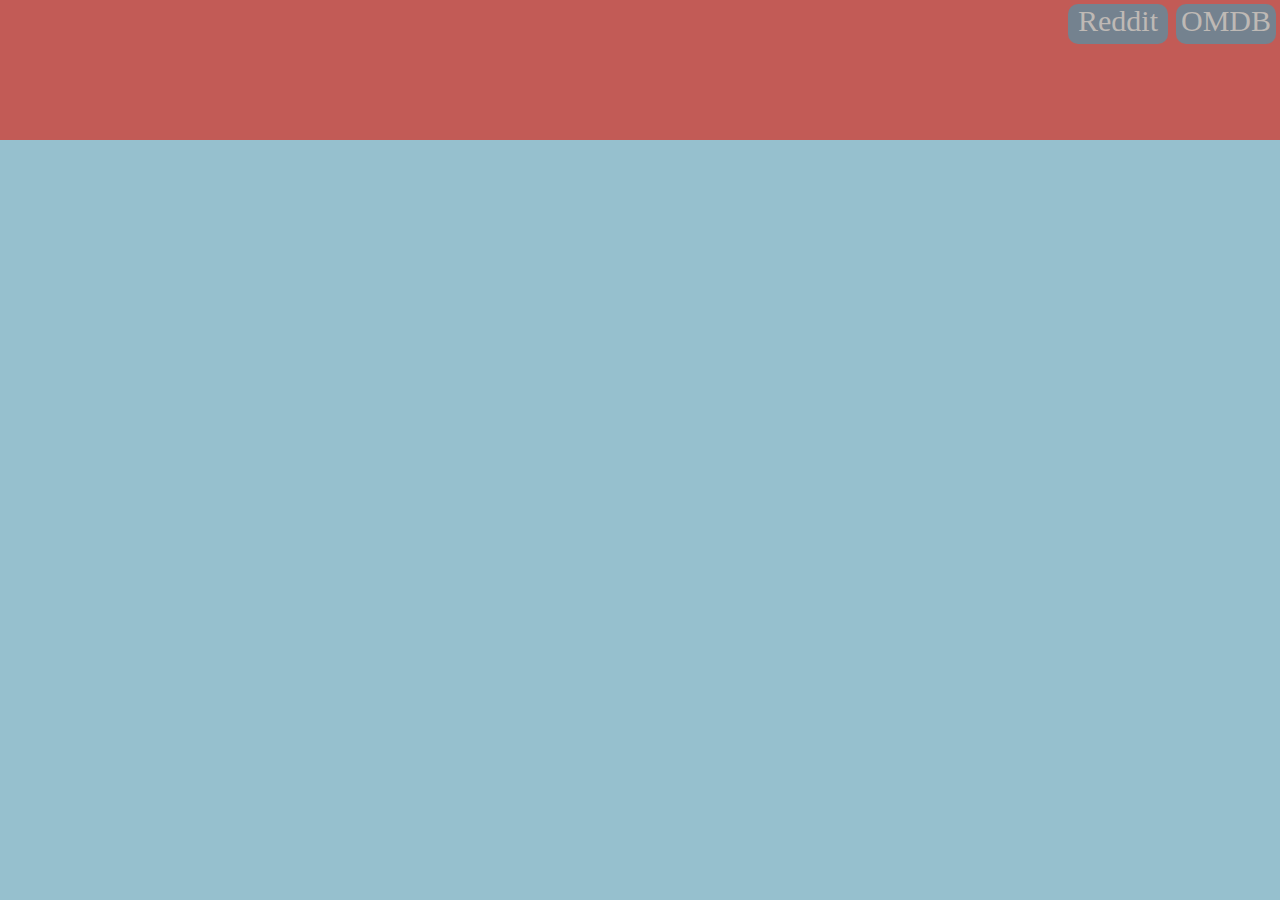
<file: movie.html>
<!DOCTYPE html>
<html>
  <head>
    <meta charset="utf-8">
    <title></title>
    <link href="/css/movie.css" type="text/css" rel="stylesheet">
  </head>
  <body>
    <body>
      <div class="head">
        <h1></h1>
        <a href="/search.html" class="right"><div class="movie-link">OMDB</div></a>
        <a href="/index.html" class="right"><div class="reddit-link">Reddit</div></a>
      </div>
      <div class="poster"></div>
    <div class="data"></div>
    <script src="/js/function_library.js" type="text/javascript"></script>
    <script src="/js/movie.js" type="text/javascript"></script>
  </body>
</html>
</file>
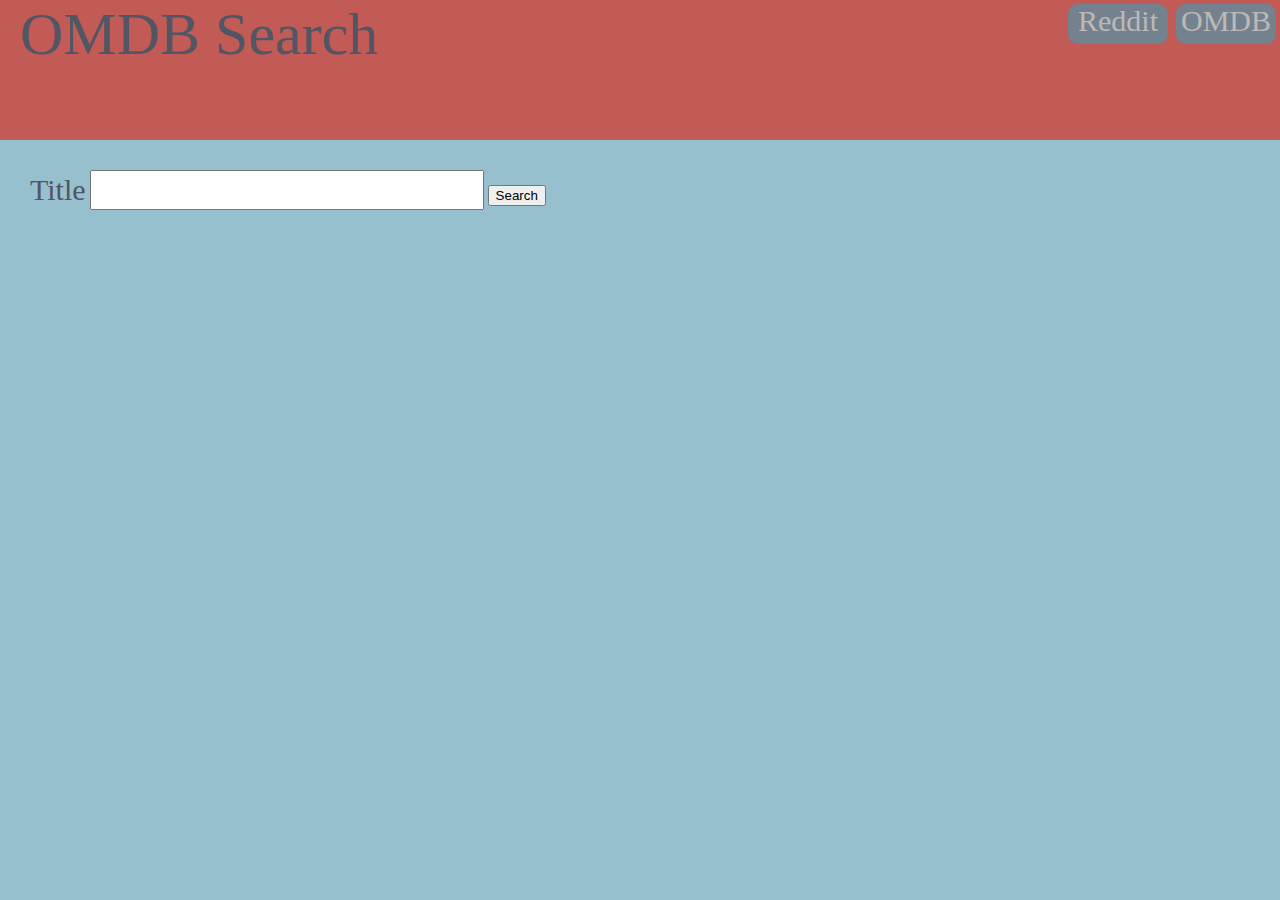
<file: search.html>
<!DOCTYPE html>
<html>
  <head>
    <meta charset="utf-8">
    <title>Reddit Demo</title>
    <link href="/css/movie.css" type="text/css" rel="stylesheet">
  </head>
  <body>
    <div class="head">
      <h1></h1>
      <a href="/search.html" class="right"><div class="movie-link">OMDB</div></a>
      <a href="/index.html" class="right"><div class="reddit-link">Reddit</div></a>
    </div>
    <form id="form" action="search.html" method="get">
      <label class="title" for="title">Title</label>
      <input id="title" type="text" name="title">
      <input id="submit" type="submit" value="Search">
    </form>
    <div class="data">
    </div>

    <script src="/js/function_library.js" type="text/javascript"></script>
      <script src="/js/search.js" type="text/javascript"></script>
  </body>
</html>
</file>
<file: css/movie.css>
body{
  background-color: #96C0CE;
  margin:0;
  padding:0;
}
#form{
  margin: 30px;
}
.head{
  background-color: #C25B56;
  height: 140px;
  margin-top:-20px;
  padding-top:20px;
  padding-left: 20px;
  display: block;
}
.poster{
  float:right;
  margin-right: 100px;
  margin-top: 50px;
}
.data{
  display: block;
  margin-left: 20px;
  margin-right: auto;
  height: 400px;
  text-align: left;
  min-width: 800px;
  height:100%;
}

a{
  display: block;
  font-size: 18px;
  font-family: "helvetica" sans-serif;
  font-weight: lighter;
  color: #525564;
  text-align: left;
}

p{
  display: inline-block;
}

h1{
  font-size: 60px;
  font-family: "helvetica" sans-serif;
  font-weight: normal;
  color: #525564;
  display: inline;
}
h4{
  font-size: 20px;
  font-family: "helvetica" sans-serif;
  font-weight: normal;
  color: #525564;
  display: block;
}
.button{
  vertical-align: top;
  background-color: #c25b56;
  height: 30px;
  padding: 10px;
  margin: 15px;
  text-align: center;
  border-radius: 10px;
  display: block;
}
.hightlight{
  background-color: #74828F;
}
.listItems{
  height: 40px;
  padding: 10px;
  margin: 15px;
  text-align: left;
}

.subject{
  font-size: 30px;
  color: #fef6eb;
  display: block;
  text-decoration: none;
  text-align: left;
}
.list-link{
  display: inline;
  font-size: 18px;
  font-family: "helvetica" sans-serif;
  font-weight: lighter;
  color: #525564;
  text-align: left;
  text-decoration: none;
}
.right{
  text-align: center;
  text-decoration: none;
  font-size: 30px;
  color: #beb9b5;
  display: inline-block;
  float:right;
}
p {
  text-align: center;
  display: block;
  font-family: "helvetica" sans-serif;
  font-weight: lighter;
  color: #525564;
  font-size: 16px;
  margin-right:10px;
}
.p-result{
  text-align: left;
}
#title, .title{
  font-size: 30px;
  font-family: "helvetica" sans-serif;
  font-weight: lighter;
  color: #525564;
}
.movie-link, .reddit-link{
  display:block;
  margin: 4px;
  background-color: #74828f;
  width: 100px;
  height: 40px;
  border-radius: 10px;
}
/*525564	74828F	96C0CE	BEB9B5	C25B56	FEF6EB*/
</file>
